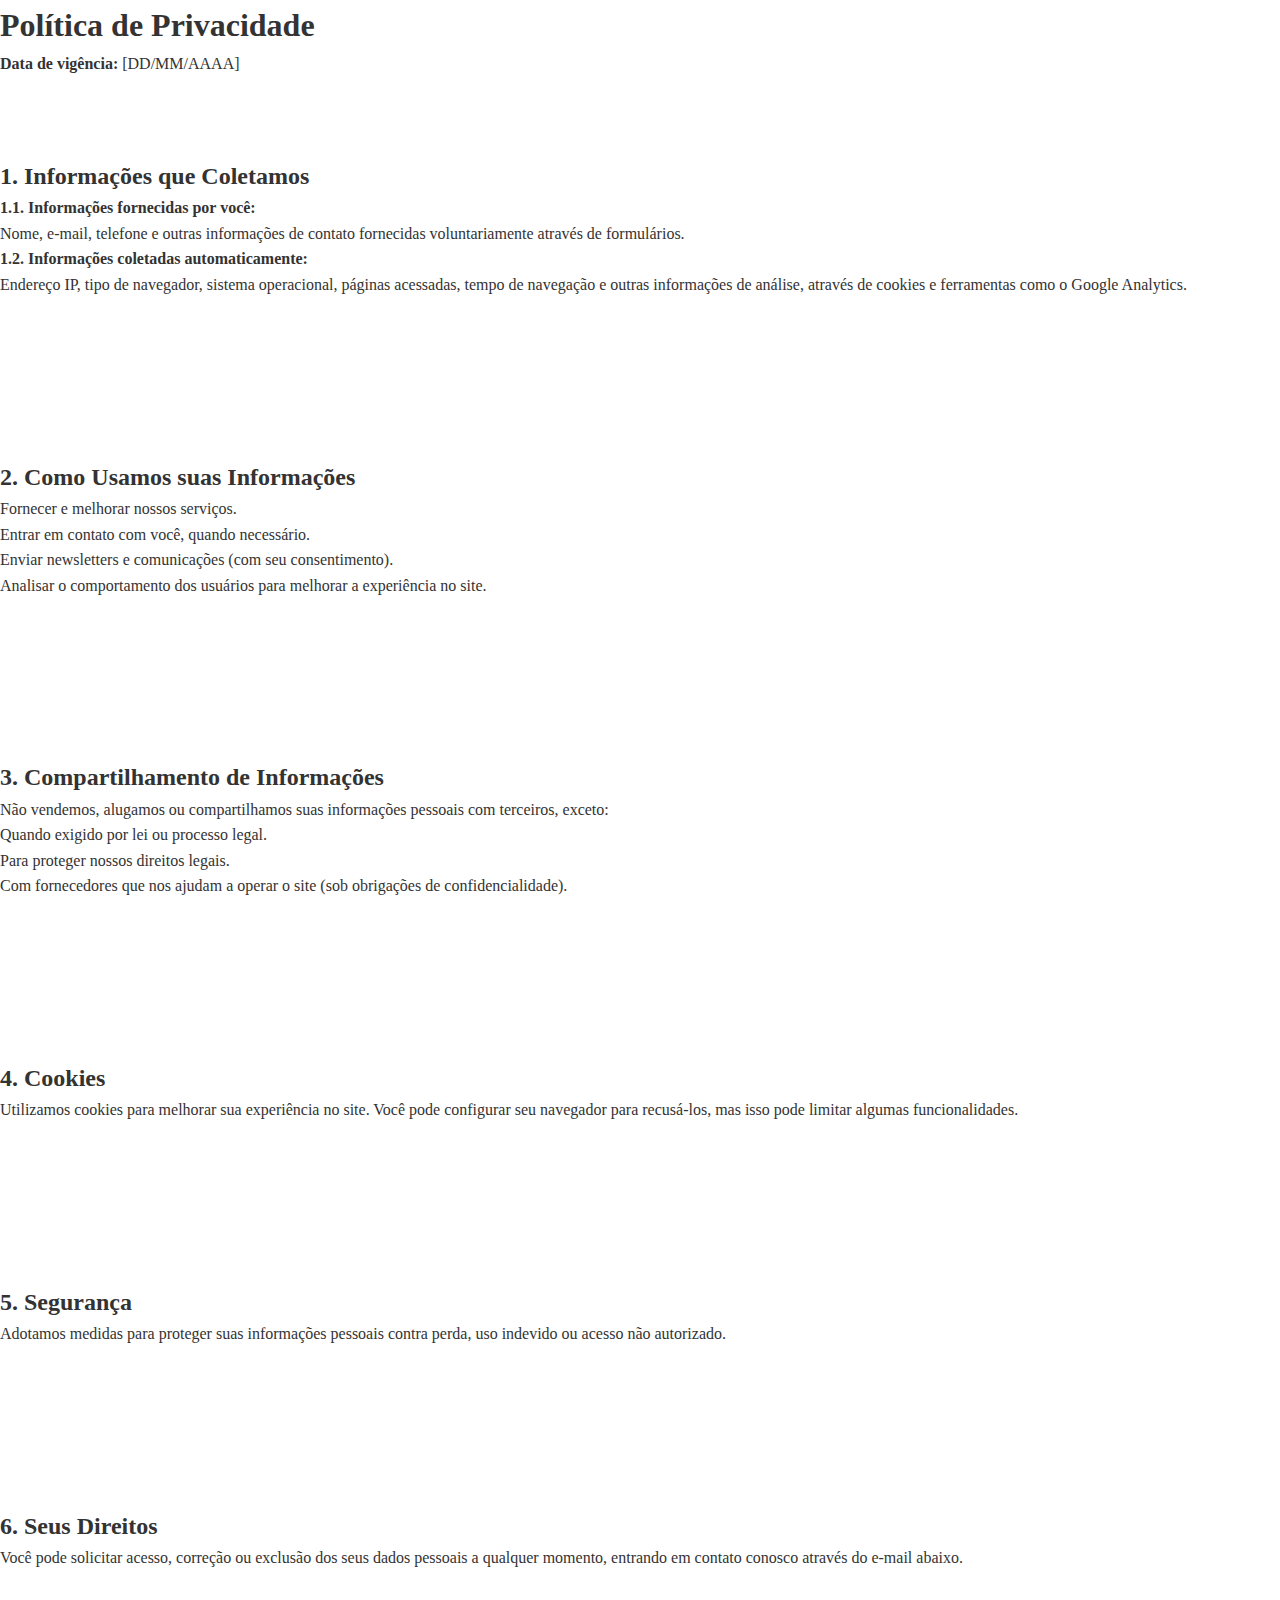
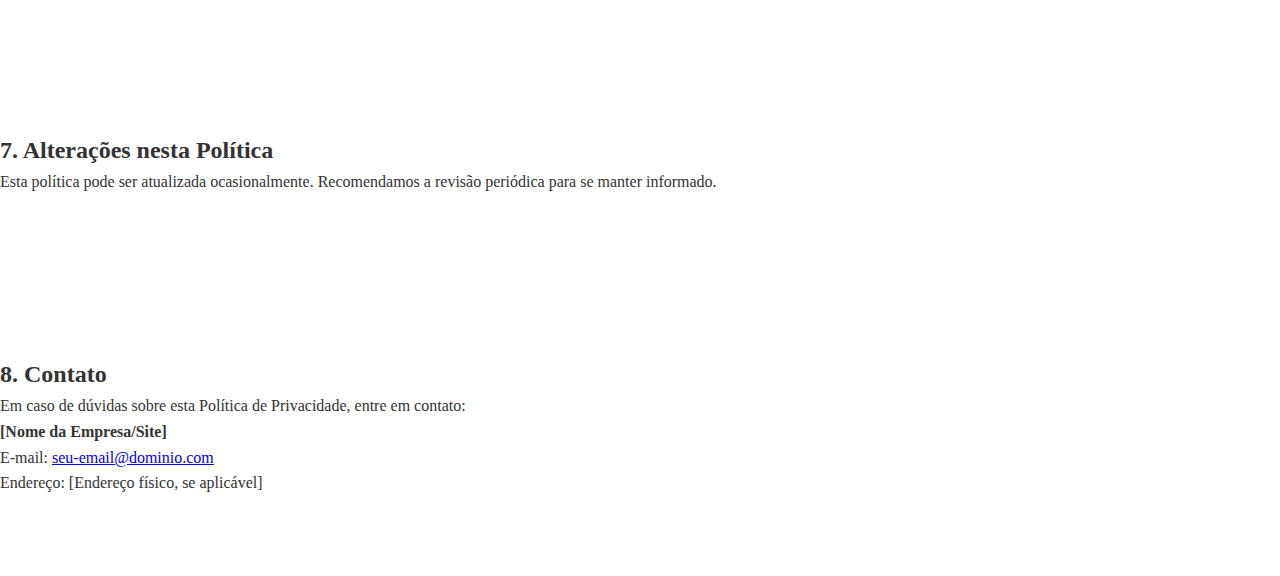
<file: politica.html>
<!DOCTYPE html>
<html lang="pt-BR">
<head>
  <meta charset="UTF-8">
  <meta name="viewport" content="width=device-width, initial-scale=1.0">
  <title>Política de Privacidade</title>
  <link rel="stylesheet" href="styles.css">
  
    
</head>
<body>
  <h1>Política de Privacidade</h1>
  <p><strong>Data de vigência:</strong> [DD/MM/AAAA]</p>

  <section>
    <h2>1. Informações que Coletamos</h2>
    <p><strong>1.1. Informações fornecidas por você:</strong><br>
    Nome, e-mail, telefone e outras informações de contato fornecidas voluntariamente através de formulários.</p>

    <p><strong>1.2. Informações coletadas automaticamente:</strong><br>
    Endereço IP, tipo de navegador, sistema operacional, páginas acessadas, tempo de navegação e outras informações de análise, através de cookies e ferramentas como o Google Analytics.</p>
  </section>

  <section>
    <h2>2. Como Usamos suas Informações</h2>
    <ul>
      <li>Fornecer e melhorar nossos serviços.</li>
      <li>Entrar em contato com você, quando necessário.</li>
      <li>Enviar newsletters e comunicações (com seu consentimento).</li>
      <li>Analisar o comportamento dos usuários para melhorar a experiência no site.</li>
    </ul>
  </section>

  <section>
    <h2>3. Compartilhamento de Informações</h2>
    <p>Não vendemos, alugamos ou compartilhamos suas informações pessoais com terceiros, exceto:</p>
    <ul>
      <li>Quando exigido por lei ou processo legal.</li>
      <li>Para proteger nossos direitos legais.</li>
      <li>Com fornecedores que nos ajudam a operar o site (sob obrigações de confidencialidade).</li>
    </ul>
  </section>

  <section>
    <h2>4. Cookies</h2>
    <p>Utilizamos cookies para melhorar sua experiência no site. Você pode configurar seu navegador para recusá-los, mas isso pode limitar algumas funcionalidades.</p>
  </section>

  <section>
    <h2>5. Segurança</h2>
    <p>Adotamos medidas para proteger suas informações pessoais contra perda, uso indevido ou acesso não autorizado.</p>
  </section>

  <section>
    <h2>6. Seus Direitos</h2>
    <p>Você pode solicitar acesso, correção ou exclusão dos seus dados pessoais a qualquer momento, entrando em contato conosco através do e-mail abaixo.</p>
  </section>

  <section>
    <h2>7. Alterações nesta Política</h2>
    <p>Esta política pode ser atualizada ocasionalmente. Recomendamos a revisão periódica para se manter informado.</p>
  </section>

  <section>
    <h2>8. Contato</h2>
    <p>Em caso de dúvidas sobre esta Política de Privacidade, entre em contato:</p>
    <p><strong>[Nome da Empresa/Site]</strong><br>
    E-mail: <a href="mailto:seu-email@dominio.com">seu-email@dominio.com</a><br>
    Endereço: [Endereço físico, se aplicável]</p>
  </section>
</body>
</html>
</file>
<file: styles.css>
* {
            margin: 0;
            padding: 0;
            box-sizing: border-box;
            font-family: "Panton", serif;
            box-sizing: border-box;
            scroll-padding-top: 120px; /* Add padding for smooth scrolling under fixed header */
            scroll-behavior: smooth;
              
        }
       
        html {
            scroll-padding-top: 120px;
          }
        

        .zap{
            display: flex;
            align-items: center;
            justify-content: center;
            margin-bottom: 150px;
        }
            
        
        body {
            line-height: 1.6;
            color: #333;
            background-color: #fff;
        }
       
        
        .container {
            max-width: 1200px;
            margin: 0 auto;
            padding: 0 20px;
        }
        
        /* Cores da marca */
        :root {
            --primary: black;
            --secondary: #dbb725;
            --dark: #1A365D;
            --light: #F7FAFC;
            --accent: #4FD1C5;
            --prime: #525252;
        }
        
        /* Botões */
        .cta-button {
            display: inline-block;
            background-color: var(--secondary);
            color: white;
            padding: 12px 25px;
            border-radius: 30px;
            text-decoration: none;
            font-weight: 600;
            transition: all 0.3s ease;
            border: none;
            cursor: pointer;
        }
        
        .cta-button:hover {
            background-color: var(--primary);
            transform: translateY(-3px);
            box-shadow: 0 5px 15px rgba(0, 0, 0, 0.1);
        }
        
        .whatsapp-button {
            display: inline-block;
            background-color: #25D366;
            color: white;
            padding: 12px 25px;
            border-radius: 30px;
            text-decoration: none;
            font-weight: 600;
            transition: all 0.3s ease;
            margin-top: 20px;
        }
        
        .whatsapp-button:hover {
            background-color: #128C7E;
            transform: translateY(-3px);
            box-shadow: 0 5px 15px rgba(0, 0, 0, 0.1);
        }
        
        /* Header */
        header {
            background-color: white;
            box-shadow: 0 2px 10px rgba(0, 0, 0, 0.1);
            position: fixed;
            width: 100%;
            top: 0;
            z-index: 1000;
        }
        
        .header-container {
            display: flex;
            justify-content: space-between;
            align-items: center;
            padding: 15px 0;
        }
        
        .logo {
            height: 85px;
            border-radius: 20px;
           

        }
        .d-block img {
            width: 300px;
        }
        
        nav ul {
            display: flex;
            list-style: none;
        }
        
        nav ul li {
            margin-left: 30px;
        }
        
        nav ul li a {
            text-decoration: none;
            color: var(--primary);
            font-weight: 600;
            transition: color 0.3s;
        }
        
        nav ul li a:hover {
            color: var(--secondary);
        }
        
        .mobile-menu {
            display: none;
            font-size: 24px;
            cursor: pointer;
        }
       
        /* Hero Section */
        .hero {
            background-size: cover;
            color: white;
            padding: 250px 0 100px;
            text-align: center;
            position: relative;
            background-image: url('img2.jpg'); /* Coloque aqui o caminho da imagem */
            background-size: cover;
            background-position: center;
            height: 600px; /* ou ajuste a altura que quiser */
            display: flex;
            align-items: center;
            justify-content: center;
            text-align: center;
            margin-bottom: 30px;

        }

          .hero-content {
            position: relative;
            z-index: 2;
            color: white;
          }
          
          .hero::after {
            content: "";
            position: absolute;
            top: 0;
            left: 0;
            width: 100%;
            height: 100%;
            background: rgba(0, 0, 0, 0.5); /* Fundo escuro semi-transparente para destacar o texto */
            z-index: 1;
          }
          
          #texto h1, #texto p {
            font-weight:500;
            color: white;
            
          }
          
          .whatsapp-button {
            margin-top: 20px;
            display: inline-block;
            background-color: #25D366;
            color: white;
            padding: 10px 20px;
            border-radius: 30px;
            text-decoration: none;
            font-weight: bold;
            z-index: 2;
            position: relative;
          }
          
        
        .hero-content {
            max-width: 800px;
            margin: 0 auto;
        }
        
        .hero h1 {
            font-size: 2.5rem;
            margin-bottom: 20px;
            line-height: 1.3;
        }
        
        .hero p {
            font-size: 1.2rem;
            margin-bottom: 30px;
        }
        
        /* Seções */
        section {
            padding: 80px 0;
            
        }
       
    
        .section-title {
            text-align: center;
            margin-bottom: 50px;
            
            
        }
        .espaco{
            height: 100px;
        }
        
        .section-title h2 {
            font-size: 2rem;
            color: var(--primary);
            margin-bottom: 15px;
        }
        
        .section-title p {
            color: #666;
            max-width: 700px;
            margin: 0 auto;
        }
        
        /* Cards de Benefícios */
        .benefits-grid {
            display: grid;
            grid-template-columns: repeat(auto-fit, minmax(300px, 1fr));
            gap: 30px;
            
        }
        #benefits{

            padding: 35px
        }
        
        #services{
            padding: 35px;
        }
        #team{
            padding: 35px;
        }
        #testimonials{
            padding: 35px;
        }

        .benefit-card {
            background-color: rgb(214, 209, 209);
            border-radius: 10px;
            padding: 30px;
            box-shadow: 0 5px 15px rgba(0, 0, 0, 0.05);
            transition: transform 0.3s, box-shadow 0.3s;
            text-align: center;
           
        }
        .benefit-card p{
            font-weight: 700;
        }
        
        .benefit-card:hover {
            transform: translateY(-10px);
            box-shadow: 0 15px 30px rgba(0, 0, 0, 0.1);
        }
        
        .benefit-icon {
            background-color: var(--light);
            width: 70px;
            height: 70px;
            border-radius: 50%;
            display: flex;
            align-items: center;
            justify-content: center;
            margin: 0 auto 20px;
            color: var(--primary);
            font-size: 24px;
        }
        
        .benefit-card h3 {
            margin-bottom: 15px;
            color: var(--secondary);
        }
        
        /* Cases de Sucesso */
        .cases-container {
            display: grid;
            grid-template-columns: repeat(auto-fit, minmax(300px, 1fr));
            gap: 30px;
            
        }
        
        .case-card {
            background-color: white;
            border-radius: 10px;
            overflow: hidden;
            box-shadow: 0 5px 15px rgba(0, 0, 0, 0.05);
        }
        
        .case-image {
            width: 100%;
            height: 200px;
            object-fit: cover;
        }
        
        .case-content {
            padding: 25px;
            
        }
        
        .case-content h3 {
            margin-bottom: 15px;
            color: var(--secondary);
        }
        .case-content p{
            font-weight: 600;
            color: var(--primary);
        }
        
        .case-stats {
            display: grid;
            grid-template-columns: repeat(3, 1fr);
            gap: 15px;
            margin-top: 20px;
        }
        
        .stat-item {
            text-align: center;
        }
        
        .stat-number {
            font-weight: 700;
            font-size: 1.5rem;
            color: var(--primary);
        }
        
        /* Serviços */
        .services-grid {
            display: grid;
            grid-template-columns: repeat(auto-fit, minmax(300px, 1fr));
            gap: 30px;
        }
        
        .service-card {
            background-color:  rgb(214, 209, 209);
            border-radius: 10px;
            padding: 30px;
            box-shadow: 0 5px 15px rgba(0, 0, 0, 0.05);
            transition: transform 0.3s, box-shadow 0.3s;
           
        }
        .service-card p{
            font-weight: 600;
        }
        
        .service-card:hover {
            transform: translateY(-10px);
            box-shadow: 0 15px 30px rgba(0, 0, 0, 0.1);
        }
        
        .service-icon {
            background-color: var(--light);
            width: 60px;
            height: 60px;
            border-radius: 50%;
            display: flex;
            align-items: center;
            justify-content: center;
            margin-bottom: 20px;
            color: var(--primary);
            font-size: 24px;
        }
        
        .service-card h3 {
            margin-bottom: 15px;
            color: var(--secondary);
        }
        
        /* Depoimentos */
        .testimonials-container {
            max-width: 800px;
            margin: 0 auto;
        }
        
        .testimonial-card {
            background-color: white;
            border-radius: 10px;
            padding: 30px;
            box-shadow: 0 5px 15px rgba(0, 0, 0, 0.05);
            margin-bottom: 30px;
            position: relative;
        }
        
        .testimonial-card p {
            font-style: italic;
            margin-bottom: 20px;
            position: relative;
            padding-left: 20px;
        }
        
        .testimonial-card p::before {
            content: '"';
            font-size: 50px;
            position: absolute;
            left: -15px;
            top: -20px;
            color: var(--light);
            z-index: -1;
        }
        
        .client-info {
            display: flex;
            align-items: center;
        }
        
        .client-avatar {
            width: 60px;
            height: 60px;
            border-radius: 50%;
            object-fit: cover;
            margin-right: 15px;
        }
        
        .client-name {
            font-weight: 700;
            color: var(--dark);
        }
        
        .client-role {
            color: #666;
            font-size: 0.9rem;
        }
        
        /* Equipe */
        .team-grid {
            display: grid;
            grid-template-columns: repeat(auto-fit, minmax(250px, 1fr));
            gap: 30px;
            
        }
        
        .team-card {
            background-color: white;
            border-radius: 10px;
            overflow: hidden;
            box-shadow: 0 5px 15px rgba(0, 0, 0, 0.05);
            text-align: center;
            transition: transform 0.3s;
        }
        
        .team-card:hover {
            transform: translateY(-10px);
        }
        
        .team-image {
            width: 100%;
            height: 250px;
            object-fit: cover;
        }
        
        .team-content {
            padding: 20px;
            

        }
        
        .team-content h3 {
            margin-bottom: 5px;
            color: var(--primary);
        }
        
        .team-role {
            color: var(--secondary);
            font-weight: 600;
            margin-bottom: 15px;
            
        }
        
        .team-skills {
            font-size: 0.9rem;
            color: var(--primary);
            font-weight: 600;
            
        }
        
        /* Contato */
        .contact-container {
            display: grid;
            grid-template-columns: repeat(auto-fit, minmax(300px, 1fr));
            gap: 50px;
            margin-top: 50px;
        }
        
        .contact-info {
            background-color: var(--light);
            padding: 30px;
            border-radius: 10px;
        }
        
        .contact-info h3 {
            margin-bottom: 20px;
            color: var(--dark);
        }
        
        .contact-item {
            display: flex;
            align-items: center;
            margin-bottom: 15px;
        }
        
        .contact-item i {
            margin-right: 15px;
            color: var(--primary);
            font-size: 20px;
            width: 30px;
            text-align: center;
        }
        
        .form-group {
            margin-bottom: 20px;
        }
        
        .form-group label {
            display: block;
            margin-bottom: 8px;
            font-weight: 600;
            color: var(--dark);
        }
        
        .form-group input,
        .form-group select,
        .form-group textarea {
            width: 100%;
            padding: 12px 15px;
            border: 1px solid var(--primary);
            border-radius: 5px;
            font-size: 16px;
        }
        
        .form-group textarea {
            height: 120px;
            resize: vertical;
        }
        
        /* Blog CTA */
        .blog-cta {
            background-color: var(--light);
            padding: 40px;
            border-radius: 10px;
            text-align: center;
            margin-top: 50px;
        }
        
        .blog-cta h3 {
            margin-bottom: 15px;
            color: var(--dark);
        }
        
        .blog-cta p {
            margin-bottom: 20px;
            max-width: 700px;
            margin-left: auto;
            margin-right: auto;
        }

        #code{
            color: orange;
        }
        
        /* Footer */
        footer {
            background-color: var(--primary);
            color: white;
            padding: 60px 0 0;
        }
        
        .footer-container {
            display: grid;
            grid-template-columns: repeat(auto-fit, minmax(250px, 1fr));
            gap: 40px;
            margin-bottom: 40px;
        }
        
        .footer-about img {
            height: 60px;
            margin-bottom: 20px;
        }
        
        .footer-about p {
            margin-bottom: 20px;
            opacity: 0.8;
        }
        
        .footer-social a {
            display: inline-block;
            width: 40px;
            height: 40px;
            background-color: rgba(255, 255, 255, 0.1);
            border-radius: 50%;
            text-align: center;
            line-height: 40px;
            margin-right: 10px;
            color: white;
            transition: all 0.3s;
        }
        
        .footer-social a:hover {
            background-color: var(--secondary);
            transform: translateY(-3px);
        }
        
        .footer-links h3 {
            margin-bottom: 20px;
            font-size: 1.2rem;
        }
        
        .footer-links ul {
            list-style: none;
        }
        
        .footer-links li {
            margin-bottom: 10px;
        }
        
        .footer-links a {
            color: rgba(255, 255, 255, 0.8);
            text-decoration: none;
            transition: color 0.3s;
        }
        
        .footer-links a:hover {
            color: var(--secondary);
        }
        
        .footer-contact p {
            display: flex;
            align-items: center;
            margin-bottom: 15px;
            opacity: 0.8;
        }
        
        .footer-contact i {
            margin-right: 10px;
            width: 20px;
            text-align: center;
        }
        
        .footer-bottom {
            border-top: 1px solid rgba(255, 255, 255, 0.1);
            padding: 20px 0;
            text-align: center;
            font-size: 0.9rem;
            opacity: 0.7;
        }
        
        .footer-bottom a {
            color: white;
            text-decoration: none;
        }
        
        .footer-bottom a:hover {
            color: var(--secondary);
        }
        .footer-logo{
            border-radius: 10px;
            
            
        }
        
        /* Responsivo */
        @media (max-width: 768px) {
            .header-container {
                flex-direction: column;
                text-align: center;
                
            }
            
            nav ul {
                margin-top: 20px;
                flex-direction: column;
                
            }
            
            nav ul li {
                margin: 10px;
                padding-right: 10px;
                
            }
            
            .mobile-menu {
                display: block;
                margin-top: 20px;
            }
            
            #mainNav {
                display: none;
                
            }
            
            #mainNav.active {
                display: block;
            }
            
            .hero {
                padding: 150px 0 80px;
                margin-top: 100px;
            }
            
            .hero h1 {
                font-size: 2rem;
                
                
            }
            
            section {
                padding: 60px 0;
            }
            .logo{
                padding-bottom: 5px;
            }
            h2{
                padding: 12px;
            }
            .services-grid{
                padding-top: 21px;
            }

           .testimonial-slider{
            padding-top: 27px;
           }
           .cta-button{
            justify-content: center;
            align-items: center;
           }
           .cta-button{
            display: none;
           }

          .section-title{
            padding: 38px;
          }
          #benefits{
          padding:15px;

           }


        }
</file>
